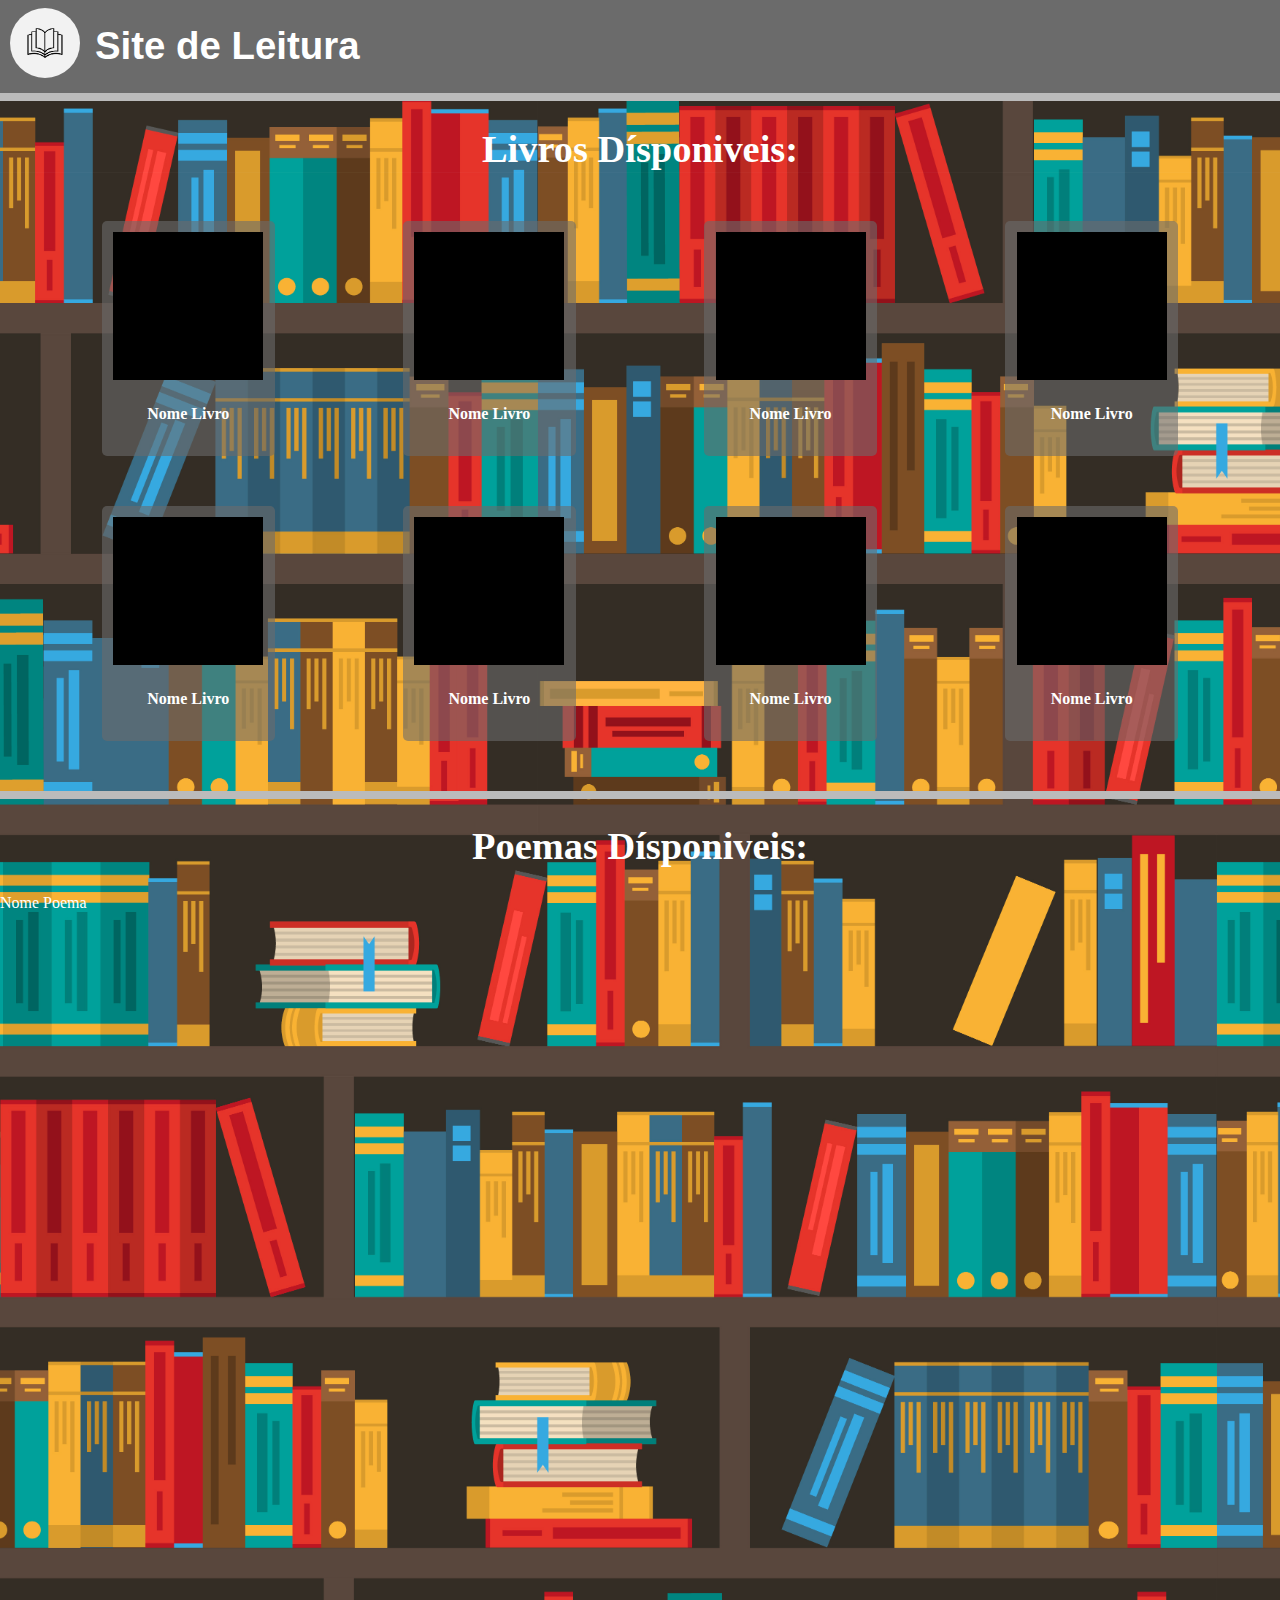
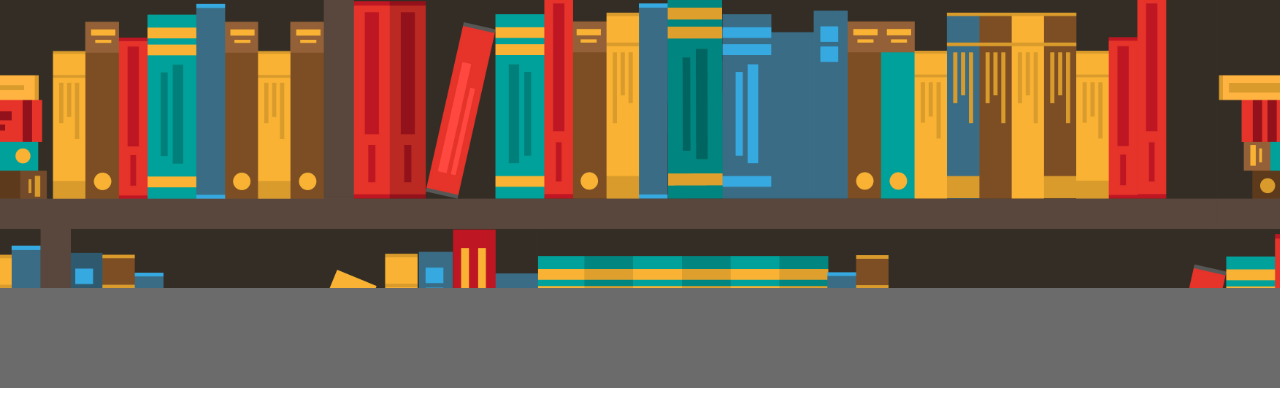
<file: Site Leitura/index.html>
<!DOCTYPE html>
<html>
    <head>
        <link rel="stylesheet" href="index.css">
        <title>Site de Leitura</title>
    </head>

    <div class="h1">
        <div>
            <img class="logo" src="logo.png">
        </div>
        <div>
            <h1 class="nomeSite" align="center">Site de Leitura</h1>
        </div>
        <div align="right">
            <button class="loginButton">Fazer Login</button>
        </div>
    </div>
    
    <body>
        <div class="line"></div>
        <div class="d1">
            <h1 align="center">Livros Dísponiveis:</h1>
        </div>

        <div class="livros">
            <div class="livro">
                <img src="download.png">
                <h4>Nome Livro</h4>
            </div>
            
            <div class="livro">
                <img  src="download.png">
                <h4>Nome Livro</h4>
            </div>

            <div class="livro">
                <img src="download.png">
                <h4>Nome Livro</h4>
            </div>
            
            <div class="livro">
                <img src="download.png">
                <h4>Nome Livro</h4>
            </div>
        </div> 
        <div class="livros">
            <a href="">
                <div class="livro">
                    <img src="download.png">
                    <h4>Nome Livro</h4>
                </div>
            </a>
            <div class="livro">
                <img  src="download.png">
                <h4>Nome Livro</h4>
            </div>

            <div class="livro">
                <img src="download.png">
                <h4>Nome Livro</h4>
            </div>
            
            <div class="livro">
                <img src="download.png">
                <h4>Nome Livro</h4>
            </div>
        </div> 
        <div class="line"></div>

        <div>
            <div class="d1">
                <h1 align="center">Poemas Dísponiveis:</h1>
            </div>
            <div>
                <div>
                    <p>Nome Poema</p>
                </div>
            </div>



        </div>
    

            
        
        
        <footer>

        
        </footer>

    </body>

    



</html>
</file>
<file: Site Leitura/index.css>
:root {
    --blue: rgb(98, 98, 255);
    --dark_blue: rgb(0, 0, 214);
    --primarydark: #13161e;
    --secondarydark: #0d1016;
    --white: white;
    --grey: rgb(107, 107, 107);
    --light_grey: rgb(187, 187, 187);
    --black: black;
    --active: rgb(187, 187, 187);
    --greyLow: rgba(107, 107, 107, 0.589);
  }

html{
    
}
a{
    color: var(--white);
    text-decoration: none;
}
.loginButton:active{
    background-color: var(--light_grey);
}

header{
    background-color: var(--secondarydark);
    color: var(--white);
    position: relative;
}

body{ 
    background-image: url(2871137_6714.jpg);
    color: var(--white);
    background-repeat: no-repeat;   
    background-size: cover; 
    margin: auto;
    position: sticky;
    height: 2000px;
}

footer{
    background-color: var(--grey);
    width: 100%;
    height: 100px;
    position: absolute;
    bottom: 0;
    left: 0
}

.line{
    width: auto;
    background-color: var(--light_grey);
    height: 0.2cm;
}

.h1{
    position: inline-block;
    margin-top: -12px;
    padding-top: 10PX;
    padding-bottom: 0px;
    padding-left: 10px;
    background-color: var(--grey);
    position: static;
    display: flex;
    flex-direction: row;
    width: auto;
    font-family: arial;
    font-size: 120%;
}

.logo{
    width: 70px;
    margin-top: 10px;
    margin-right: 15px;
    border-radius: 70px;
}

.loginButton{
    height: 1.2cm;
    color: var(--black);
    margin-right: -1140px;
    margin-top: 22px;
    border-radius: 15px;
    width: 3cm;
    border-width: 0px;
}

.d1{
    width: auto;
    font-size: 120%;
}

.livros{
    margin-top: 50px;
    margin-bottom: 50px;
    size: 200%;
    position: static;
    display: flex;
    flex-direction: row;
    align-items: center;
    justify-content: center;
    
}

.livro{
    margin-left: 1.7cm;
    margin-right: 1.7cm;
    text-align: center;
    background-color: var(--greyLow);
    padding: 0.3cm;
    border-radius: 5px;
}
</file>
